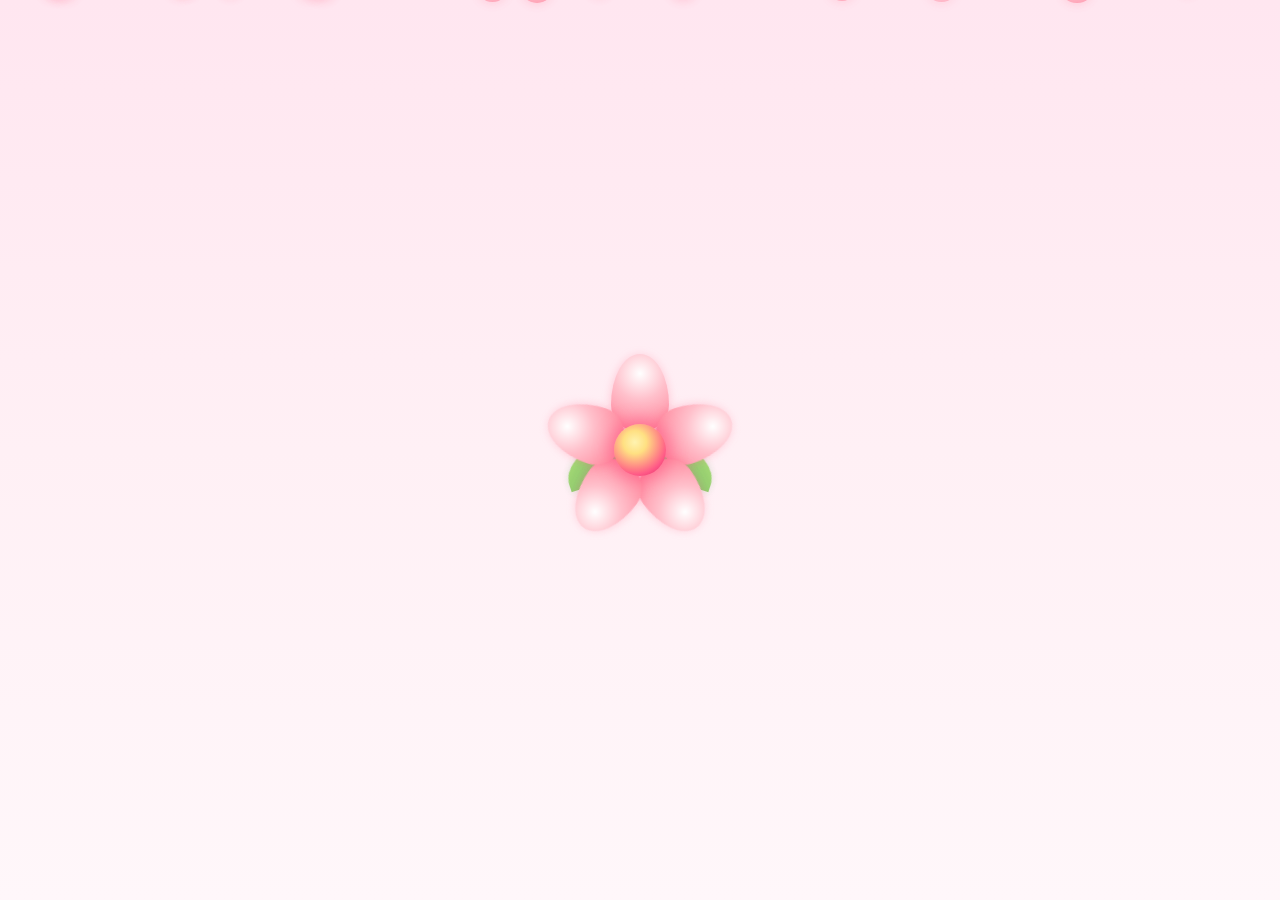
<file: index.html>
<!DOCTYPE html>
<html lang="en">
<head>
  <meta charset="UTF-8" />
  <meta name="viewport" content="width=device-width, initial-scale=1" />
  <title>Sakura for You 🌸</title>
  <link rel="stylesheet" href="style.css" />
</head>
<body>
  <!-- Ambient Falling Petals Background -->
  <div id="petal-rain" aria-hidden="true"></div>

  <!-- Interactive Sakura Blossom -->
  <div id="container" title="Click me to bloom!">
    <!-- Leaves -->
    <div class="leaf leaf-1"></div>
    <div class="leaf leaf-2"></div>

    <!-- Sakura Petals -->
    <div class="petal petal-1"></div>
    <div class="petal petal-2"></div>
    <div class="petal petal-3"></div>
    <div class="petal petal-4"></div>
    <div class="petal petal-5"></div>

    <!-- Flower Center -->
    <div id="flower-center"></div>
  </div>

  <script src="script.js"></script>
</body>
</html>
</file>
<file: style.css>
body {
  margin: 0;
  background: linear-gradient(to bottom, #ffe6f0 0%, #fff0f5 50%, #fff7fa 100%);
  overflow: hidden;
  height: 100vh;
  display: flex;
  justify-content: center;
  align-items: center;
  font-family: 'Segoe UI', Tahoma, Geneva, Verdana, sans-serif;
}

/* ========================================================
   Ambient Falling Petals (Smooth, Natural Drift)
   ======================================================== */
#petal-rain {
  position: fixed;
  top: 0;
  left: 0;
  width: 100vw;
  height: 100vh;
  pointer-events: none;
  overflow: hidden;
  z-index: 1;
}

.falling-petal {
  position: absolute;
  top: -40px;
  background: radial-gradient(circle at 40% 30%, #ffffff 0%, #ffc0cb 45%, #ff8099 100%);
  border-radius: 50% 50% 50% 50% / 65% 65% 35% 35%;
  pointer-events: none;
  filter: drop-shadow(0 2px 4px rgba(255, 107, 139, 0.25));
  will-change: top, transform;
}

@keyframes fall {
  0% {
    top: -50px;
  }
  100% {
    top: 105vh;
  }
}

@keyframes sway {
  0% {
    transform: translateX(-30px) rotate(-20deg) rotateY(0deg);
  }
  100% {
    transform: translateX(45px) rotate(40deg) rotateY(180deg);
  }
}

/* ========================================================
   Main Interactive Sakura Blossom
   ======================================================== */
#container {
  position: relative;
  width: 250px;
  height: 250px;
  cursor: pointer;
  user-select: none;
  z-index: 10;
  animation: gentleBreathe 4s ease-in-out infinite;
  transition: transform 0.3s ease;
}

#container:hover {
  transform: scale(1.04);
}

@keyframes gentleBreathe {
  0%, 100% {
    transform: translateY(0) scale(1);
  }
  50% {
    transform: translateY(-6px) scale(1.02);
  }
}

/* Green leaf accents */
.leaf {
  position: absolute;
  top: 50%;
  left: 50%;
  width: 38px;
  height: 58px;
  margin-left: -19px;
  margin-top: -58px;
  background: linear-gradient(135deg, #a8e063 0%, #43a047 100%);
  border-radius: 80% 0 80% 0;
  transform-origin: 50% 100%;
  filter: drop-shadow(0 2px 4px rgba(46, 125, 50, 0.3));
  opacity: 0.85;
  z-index: 2;
  transition: transform 0.5s cubic-bezier(0.175, 0.885, 0.32, 1.275), opacity 0.4s ease;
}

.leaf-1 {
  transform: rotate(108deg) translateY(-20px);
}

.leaf-2 {
  transform: rotate(252deg) translateY(-20px) scaleX(-1);
}

/* Sakura flower petals */
.petal {
  position: absolute;
  top: 50%;
  left: 50%;
  width: 58px;
  height: 78px;
  margin-left: -29px;
  margin-top: -78px;
  background: radial-gradient(circle at 50% 25%, #ffffff 0%, #ffc0cb 40%, #ff8da1 85%, #ff6b8b 100%);
  border-radius: 50% 50% 50% 50% / 65% 65% 35% 35%;
  transform-origin: 50% 100%;
  filter: drop-shadow(0 2px 5px rgba(255, 107, 139, 0.35));
  z-index: 5;
  transition: transform 0.5s cubic-bezier(0.175, 0.885, 0.32, 1.275);
}

/* 5 petals forming the resting sakura flower */
.petal-1 { transform: rotate(0deg) translateY(-18px); }
.petal-2 { transform: rotate(72deg) translateY(-18px); }
.petal-3 { transform: rotate(144deg) translateY(-18px); }
.petal-4 { transform: rotate(216deg) translateY(-18px); }
.petal-5 { transform: rotate(288deg) translateY(-18px); }

/* Flower center core */
#flower-center {
  position: absolute;
  top: 50%;
  left: 50%;
  width: 52px;
  height: 52px;
  background: radial-gradient(circle at 40% 35%, #fff3b0 0%, #ffe082 25%, #ff5a87 70%, #d81b60 100%);
  border-radius: 50%;
  transform: translate(-50%, -50%);
  box-shadow: 0 0 16px 4px rgba(255, 90, 135, 0.6);
  transition: transform 0.4s ease, box-shadow 0.4s ease;
  z-index: 10;
}

#container:hover #flower-center {
  box-shadow: 0 0 22px 7px rgba(255, 90, 135, 0.85);
}

/* ========================================================
   Bloom Animation (Expanding flower on click)
   ======================================================== */
#container.bloom .petal-1 { transform: rotate(0deg) translateY(-26px) scale(1.08); }
#container.bloom .petal-2 { transform: rotate(72deg) translateY(-26px) scale(1.08); }
#container.bloom .petal-3 { transform: rotate(144deg) translateY(-26px) scale(1.08); }
#container.bloom .petal-4 { transform: rotate(216deg) translateY(-26px) scale(1.08); }
#container.bloom .petal-5 { transform: rotate(288deg) translateY(-26px) scale(1.08); }

#container.bloom .leaf-1 {
  opacity: 1;
  transform: rotate(108deg) translateY(-28px) scale(1.12);
}

#container.bloom .leaf-2 {
  opacity: 1;
  transform: rotate(252deg) translateY(-28px) scaleX(-1) scale(1.12);
}

#container.bloom #flower-center {
  transform: translate(-50%, -50%) scale(1.18);
  box-shadow: 0 0 32px 10px rgba(255, 90, 135, 0.95);
}
</file>
